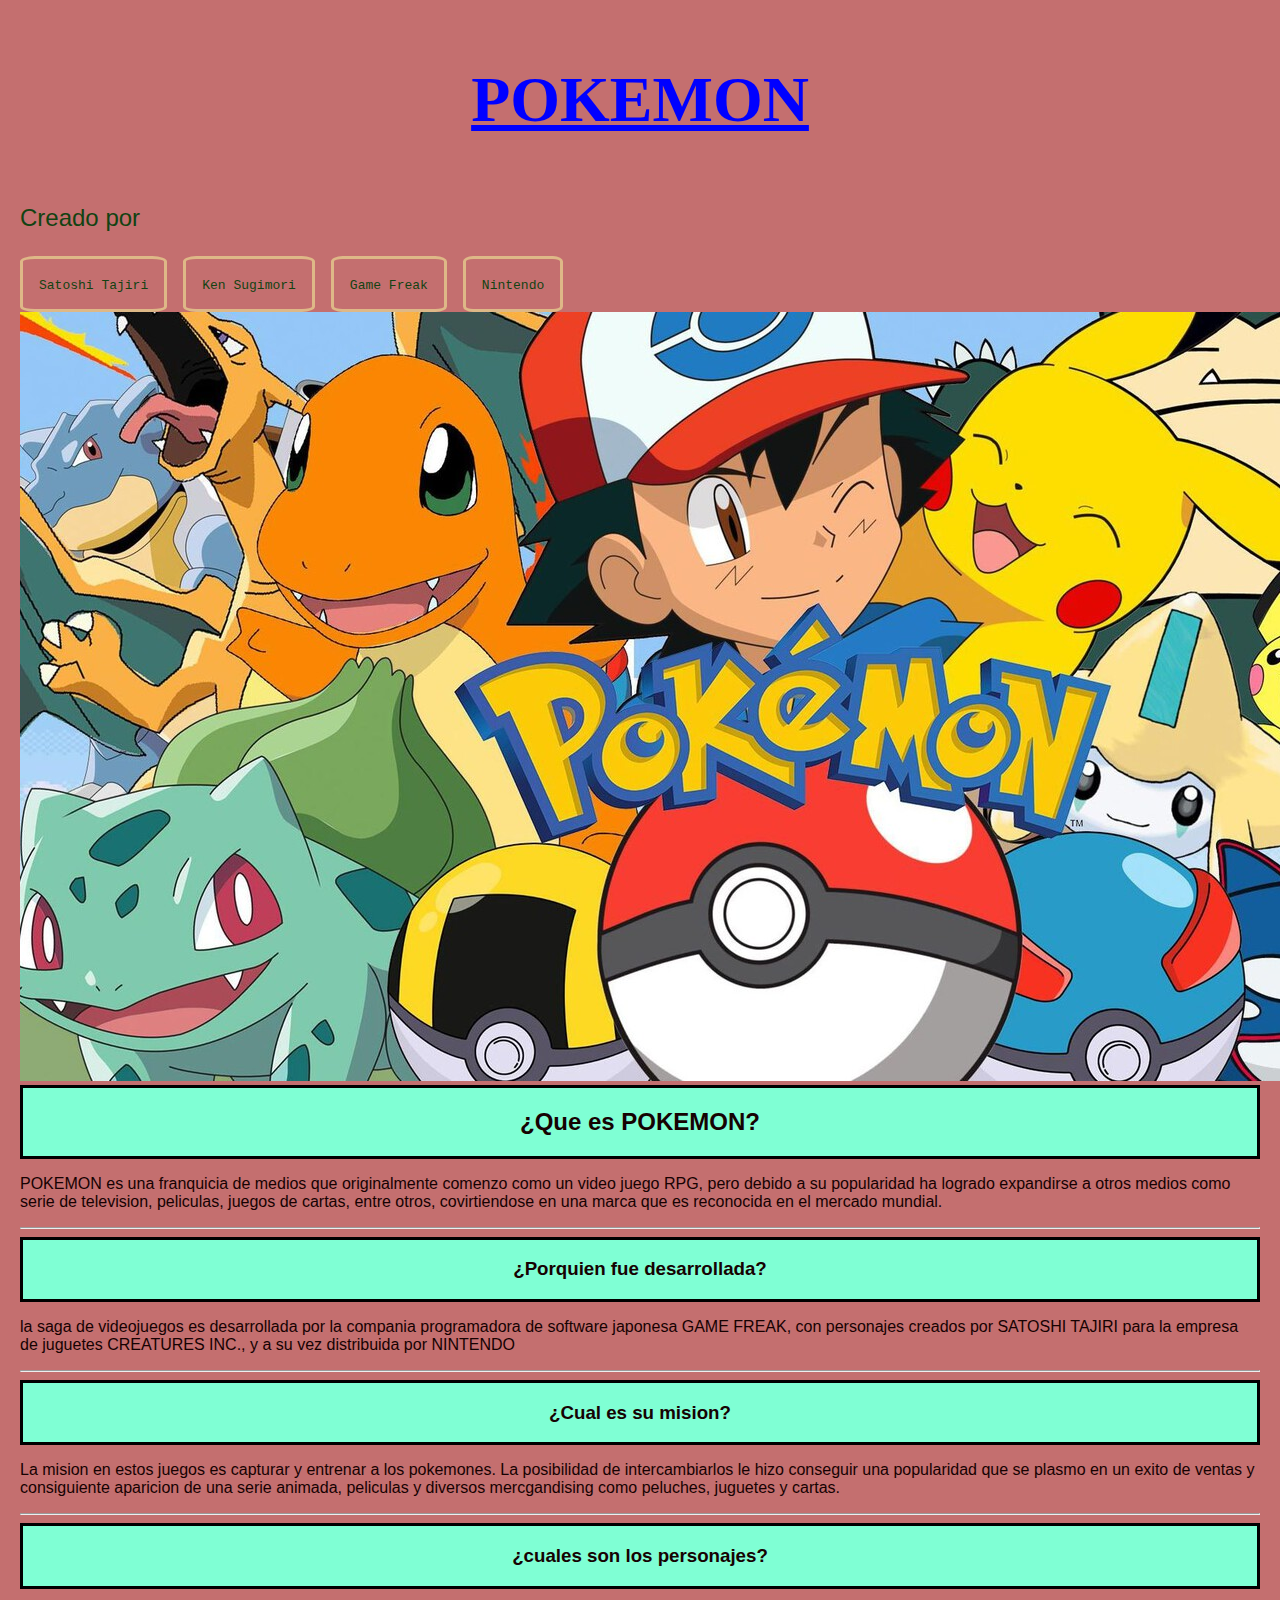
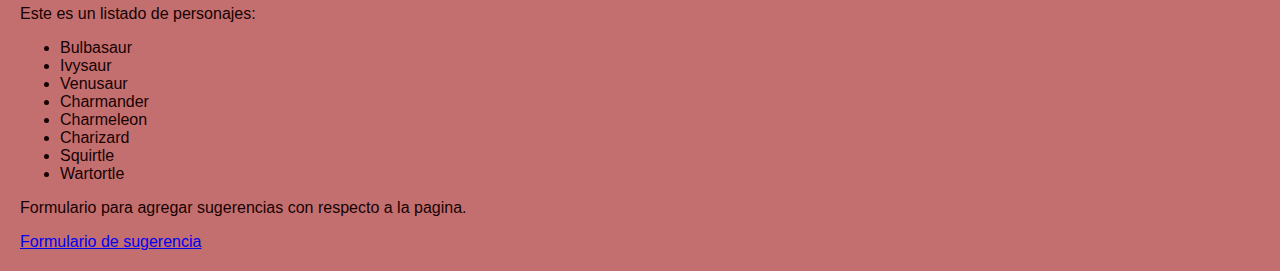
<file: index.html>
<!DOCTYPE html>
<html lang="es">

   <head >

      <meta charset="UTF-8" />
      <meta name="viewport" content="width=device-width, initial-scale=1.0" />
      <title>POKEMON</title>

      <link rel="stylesheet" type="text/css" href="estilos.css">

   </head>

   <body>

    <header>
    
        <div id="Titulo">

     <div class="pokemon">  
  <h1>POKEMON </h1>
</div> 

    <div class="dueños">
      <p>Creado por</p>
</div>

             <div class="creador2">

      <div class="creador">
    <samp>	Satoshi Tajiri </samp>
        </div>
        <div class="creador">
    <samp>Ken Sugimori</samp> 
        </div>
      <div class="creador">
    <samp>Game Freak</samp>
         </div>
       <div class="creador">
    <samp>Nintendo</samp>
            </div>
        </div>
    </header>

    <main>
        <img src="./imagen/pokemon.jpeg">
        <section>

            <div class="T1">
            <h2>¿Que es POKEMON?</h2>
            </div>

            <div>
                 <p>POKEMON es una franquicia de medios que originalmente comenzo como un video juego RPG, pero debido a su popularidad ha logrado expandirse a otros medios como serie de television, peliculas, juegos de cartas, entre otros, covirtiendose en una marca que es reconocida en el mercado mundial. </p>

            </div>

           
            <hr />

            <article>
          
            <div class="T2">
            <h3> ¿Porquien fue desarrollada?</h3>
            </div>

            <div>
                <p>la saga de videojuegos es desarrollada por la compania programadora de software japonesa GAME FREAK, con personajes creados por SATOSHI TAJIRI para la empresa de juguetes CREATURES INC., y a su vez distribuida por NINTENDO</p>

            </div>

            
            </article>
            <hr />

            <article>

            <div class="T3">
            <h3>¿Cual es su mision?</h3>
            </div>

            <div>
                <p>La mision en estos juegos es capturar y entrenar a los pokemones. La posibilidad de intercambiarlos le hizo conseguir una popularidad que se plasmo en un exito de ventas y consiguiente aparicion de una serie animada, peliculas y diversos mercgandising como peluches, juguetes y cartas.</p>

            </div>

            
            </article>
            <hr />

            <article>

            <div class="T4">
            <h3>¿cuales son los personajes?</h3>

            </div>
                <div>
                    <p>Este es un listado de personajes:</p>
            <ul>
                <li>Bulbasaur</li>
                <li>Ivysaur</li>
                <li>Venusaur</li>
                <li>Charmander</li>
                <li>Charmeleon</li>
                <li>Charizard</li>
                <li>Squirtle</li>
                <li>Wartortle</li>
            </ul>
                </div>

            </article>
        </section>
    </main>
    
<footer>
    <p>Formulario para agregar sugerencias con respecto a la pagina.</p>
       
    <a href="sugerenci.html"> Formulario de sugerencia</a>
</footer>

          

   </body>
</html>
</file>
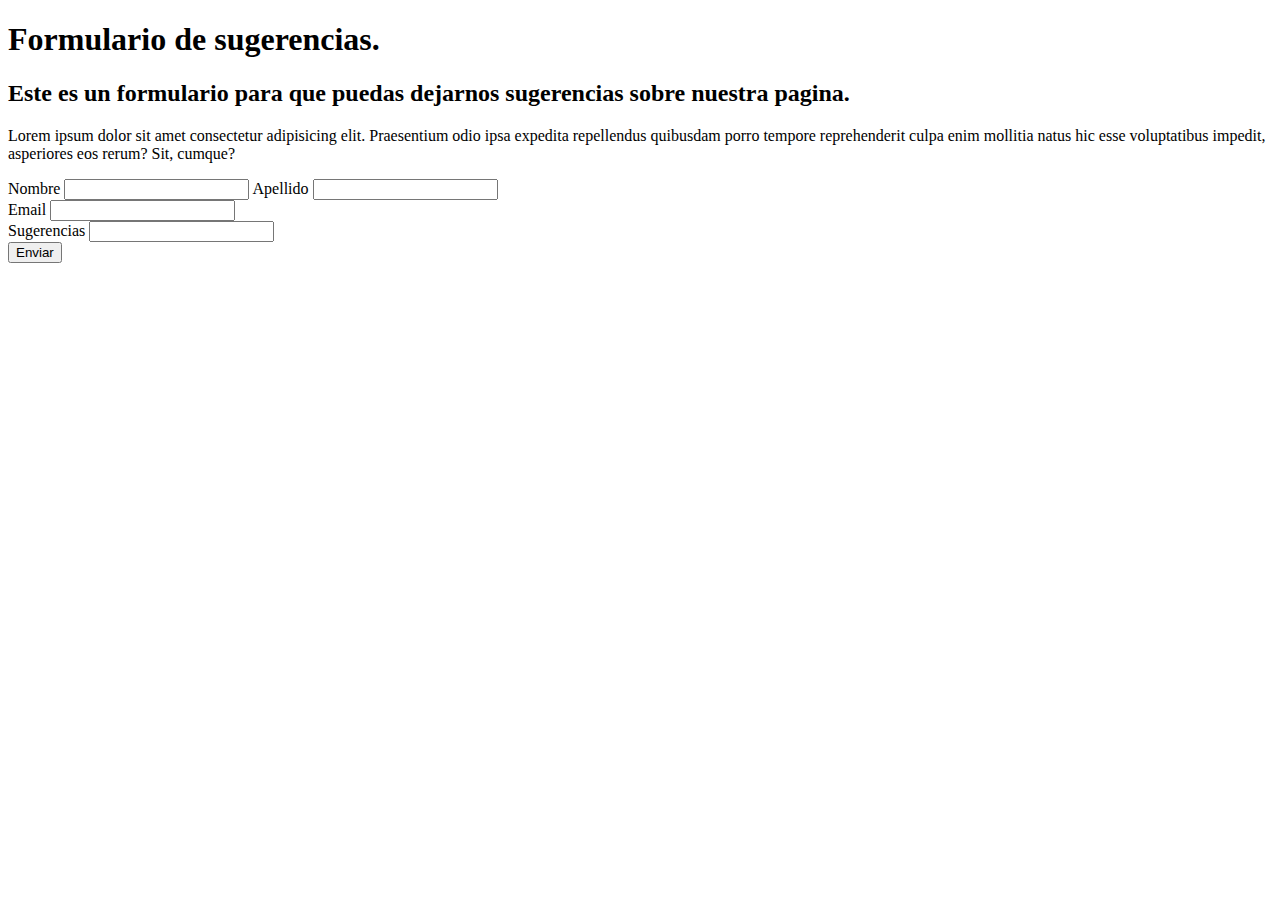
<file: sugerenci.html>
<!DOCTYPE html>
<html lang="en">
<head>
    <meta charset="UTF-8">
    <meta name="viewport" content="width=>>, initial-scale=1.0">
    <title>Document</title>
</head>
<body>
    <header>
        <main>
            <h1>Formulario de sugerencias.</h1>
        </main>
        <div> 
            <h2>Este es un formulario para que puedas dejarnos sugerencias sobre nuestra pagina.</h2>
            <p>Lorem ipsum dolor sit amet consectetur adipisicing elit. Praesentium odio ipsa expedita repellendus quibusdam porro tempore reprehenderit culpa enim mollitia natus hic esse voluptatibus impedit, asperiores eos rerum? Sit, cumque?</p>

        </div>

        <form>
            <label for="Nombre" >Nombre</label>
            <input type="text" />

            <label for="Apellido" >Apellido</label>
            <input type="text" />

            <div>
            <label for="email" >Email</label>
            <input type="email" />
            </div>
            
            <div>
            <label for="sugerencia" >Sugerencias</label>
            <input type="text" />
            </div>
            <button>Enviar</button>

        </form>

    </header>
</body>
</html>
</file>
<file: estilos.css>
body {
    font-family: 'Arial', sans-serif;
    background-color: #c46f6f;
    color: #160202;
    margin: 20px;
  }

  #Titulo{
    font-size: 15 em;
    color: rgb(18, 66, 18);
  }

  .pokemon{
    font-size: xx-large;
    display: flex;
    justify-content: center;
    font-family: fantasy;
    font-weight: bold;
    text-decoration: underline;
    color: blue;
  }

  .dueños{
    font-size: x-large;
    font-weight: lighter;
  }

  .creador{
    border: solid burlywood;
    width: fit-content;
    padding: 1em 1em 1em 1em;
    border-radius: 10%;
  
  }
  .creador2{
     display: flex;
    flex-direction: row;
    gap: 1em;
    
  }

  .creador:hover{
    background-color: beige;
  }

  .T1{
    display: flex;
    justify-content: center;
    border: solid black;
    width: auto;
    padding: auto;
    background-color: aquamarine;
    color: #160202;
  }

  .T1:hover{
    background-color: aliceblue;
  }

  .T2{
    display: flex;
    justify-content: center;
    border: solid black;
    width: auto;
    padding: auto;
    background-color: aquamarine;
    color: #160202;
  }

  .T2:hover{
    background-color: aliceblue;
  }

  .T3{
    display: flex;
    justify-content: center;
    border: solid black;
    width: auto;
    padding: auto;
    background-color: aquamarine;
    color: #160202;
  }

  .T3:hover{
    background-color: aliceblue;
  }

  .T4{
    display: flex;
    justify-content: center;
    border: solid black;
    width: auto;
    padding: auto;
    background-color: aquamarine;
    color: #160202;
  }

  .T4:hover{
    background-color: aliceblue;
  }
</file>
